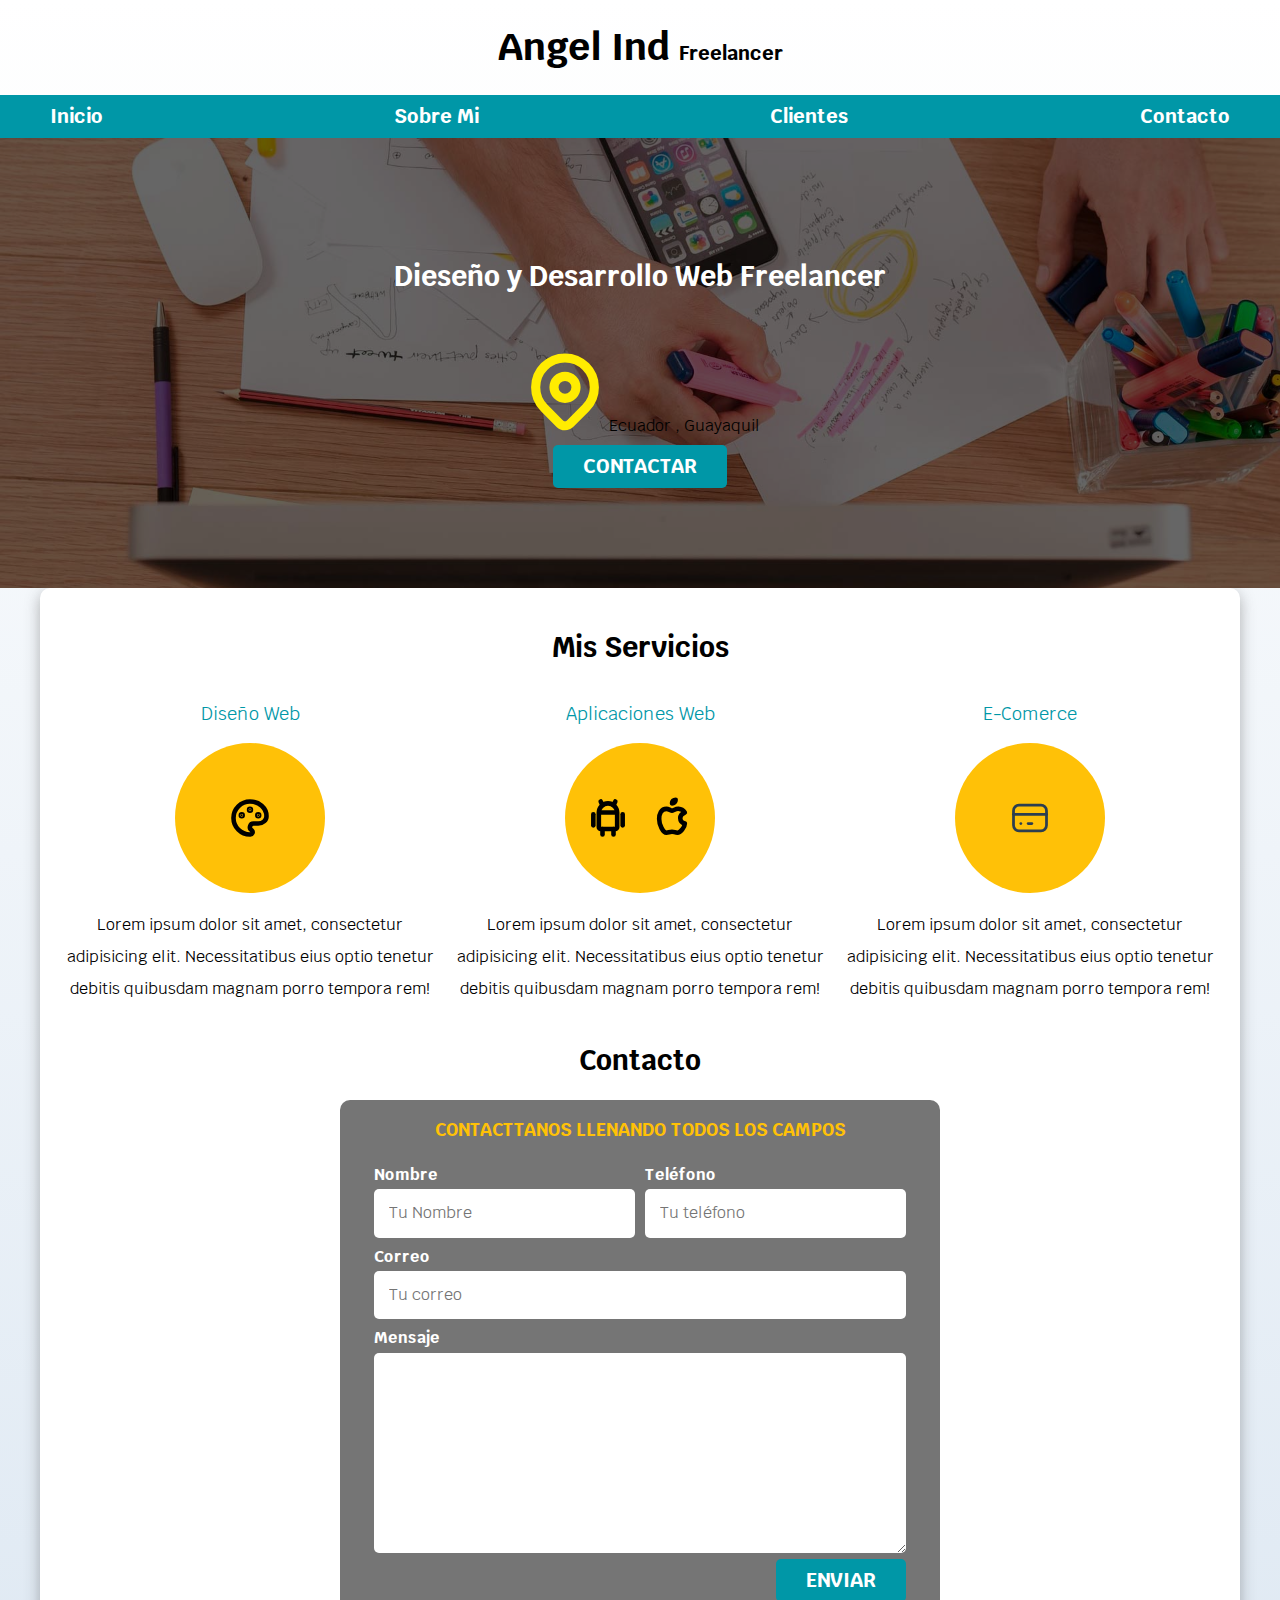
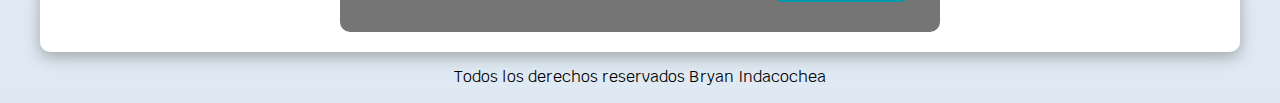
<file: index.html>
<!DOCTYPE html>
<html lang="en">
<head>
    <meta charset="UTF-8">
    <meta http-equiv="X-UA-Compatible" content="IE=edge">
    <meta name="viewport" content="width=<device-width>, initial-scale=1.0">
    <title>Dieseño WEB</title>
    <link rel="stylesheet" href = "css//normalize.css">
    
    <link rel="preconnect" href="https://fonts.googleapis.com">
    <link rel="preconnect" href="https://fonts.gstatic.com" crossorigin>
    <link href="https://fonts.googleapis.com/css2?family=Krub:wght@400;700&display=swap" 
    rel="stylesheet">
    <link rel="preload" href="css/styles.css" as="style">
    <link href="css/styles.css" rel="stylesheet">
    
</head>
<body>   

    <header> 
        <h1 class="titulo"> Angel Ind  
        <span>Freelancer </span> </h1>   
    </header>

    <div class="nav-bg">
        <nav class="navegacion-principal contenedor">        
            <a href="#">Inicio</a>
            <a href="#">Sobre Mi</a>
            <a href="#">Clientes</a>
            <a href="#">Contacto</a>   
        </nav>
    </div>

    <section class="hero">

        <div class="contenido-hero">
            <h2 >Dieseño y Desarrollo Web <span>Freelancer</span>             
            </h2>                                       
            <p>
                <div class="ubicacion">
                    <svg xmlns="http://www.w3.org/2000/svg" class="icon icon-tabler icon-tabler-map-pin" width="88" height="88" viewBox="0 0 24 24" stroke-width="2.5" stroke="#ffec01" fill="none" stroke-linecap="round" stroke-linejoin="round">
                        <path stroke="none" d="M0 0h24v24H0z" fill="none"/>
                        <circle cx="12" cy="11" r="3" />
                        <path d="M17.657 16.657l-4.243 4.243a2 2 0 0 1 -2.827 0l-4.244 -4.243a8 8 0 1 1 11.314 0z" />
                    </svg>
                    Ecuador , Guayaquil</p>
                </div> <!-- .contenido-hero -->              
    
            <a class="boton" href="#">Contactar</a>
        </div>        
    </section>
    
    <main class="contenedor sombra ">
        <h2>Mis Servicios</h2>

        <div class="servicios"> 

                <section class="servicio">
                    <h3> Diseño Web</h3>
                    <div class="iconos">

                        <svg xmlns="http://www.w3.org/2000/svg" class="icon icon-tabler icon-tabler-palette" width="44" height="44" viewBox="0 0 24 24" stroke-width="2.5" stroke="#000000" fill="none" stroke-linecap="round" stroke-linejoin="round">
                            <path stroke="none" d="M0 0h24v24H0z" fill="none"/>
                            <path d="M12 21a9 9 0 1 1 0 -18a9 8 0 0 1 9 8a4.5 4 0 0 1 -4.5 4h-2.5a2 2 0 0 0 -1 3.75a1.3 1.3 0 0 1 -1 2.25" />
                            <circle cx="7.5" cy="10.5" r=".5" fill="currentColor" />
                            <circle cx="12" cy="7.5" r=".5" fill="currentColor" />
                            <circle cx="16.5" cy="10.5" r=".5" fill="currentColor" />
                        </svg>
                    </div>
                    <p>Lorem ipsum dolor sit amet, consectetur adipisicing elit. Necessitatibus eius optio tenetur debitis quibusdam magnam porro tempora rem! </p>
                </section>

                <section class="servicio">
                    <h3> Aplicaciones Web</h3>
                    <div class="iconos">
                        <svg xmlns="http://www.w3.org/2000/svg" class="icon icon-tabler icon-tabler-brand-android" width="44" height="44" viewBox="0 0 24 24" stroke-width="2.5" stroke="#000000" fill="none" stroke-linecap="round" stroke-linejoin="round">
                            <path stroke="none" d="M0 0h24v24H0z" fill="none"/>
                            <line x1="4" y1="10" x2="4" y2="16" />
                            <line x1="20" y1="10" x2="20" y2="16" />
                            <path d="M7 9h10v8a1 1 0 0 1 -1 1h-8a1 1 0 0 1 -1 -1v-8a5 5 0 0 1 10 0" />
                            <line x1="8" y1="3" x2="9" y2="5" />
                            <line x1="16" y1="3" x2="15" y2="5" />
                            <line x1="9" y1="18" x2="9" y2="21" />
                            <line x1="15" y1="18" x2="15" y2="21" />
                        </svg>

                        <svg xmlns="http://www.w3.org/2000/svg" class="icon icon-tabler icon-tabler-brand-apple" width="44" height="44" viewBox="0 0 24 24" stroke-width="2.5" stroke="#000000" fill="none" stroke-linecap="round" stroke-linejoin="round">
                            <path stroke="none" d="M0 0h24v24H0z" fill="none"/>
                            <path d="M9 7c-3 0 -4 3 -4 5.5c0 3 2 7.5 4 7.5c1.088 -.046 1.679 -.5 3 -.5c1.312 0 1.5 .5 3 .5s4 -3 4 -5c-.028 -.01 -2.472 -.403 -2.5 -3c-.019 -2.17 2.416 -2.954 2.5 -3c-1.023 -1.492 -2.951 -1.963 -3.5 -2c-1.433 -.111 -2.83 1 -3.5 1c-.68 0 -1.9 -1 -3 -1z" />
                            <path d="M12 4a2 2 0 0 0 2 -2a2 2 0 0 0 -2 2" />
                        </svg>
                    </div>

                    <p>Lorem ipsum dolor sit amet, consectetur adipisicing elit. Necessitatibus eius optio tenetur debitis quibusdam magnam porro tempora rem! </p>
                </section>   

                <section class="servicio">
                    <h3> E-Comerce</h3>
                    <div class="iconos">
                        <svg xmlns="http://www.w3.org/2000/svg" class="icon icon-tabler icon-tabler-credit-card" width="44" height="44" viewBox="0 0 24 24" stroke-width="1.5" stroke="#2c3e50" fill="none" stroke-linecap="round" stroke-linejoin="round">
                            <path stroke="none" d="M0 0h24v24H0z" fill="none"/>
                            <rect x="3" y="5" width="18" height="14" rx="3" />
                            <line x1="3" y1="10" x2="21" y2="10" />
                            <line x1="7" y1="15" x2="7.01" y2="15" />
                            <line x1="11" y1="15" x2="13" y2="15" />
                        </svg>
                    </div>
                    <p>Lorem ipsum dolor sit amet, consectetur adipisicing elit. Necessitatibus eius optio tenetur debitis quibusdam magnam porro tempora rem! </p>
                </section>          

        </div> <!-- .servicios -->    
    

    <section>
        <h2> Contacto </h2>  
        
        <form class="formulario">
            <fieldset>
                <legend> Contacttanos llenando todos los campos </legend>
                
                    <div class="contenedor-campos">
                        <div class="campo">
                            <label> Nombre </label>
                            <input class="input-text" type="text" placeholder="Tu Nombre">
                        </div>

                        <div class="campo">
                            <label> Teléfono</label>
                            <input class="input-text" type="number" placeholder="Tu teléfono">
                        </div>

                        <div class="campo">
                            <label> Correo </label>
                            <input class="input-text" type = "email" placeholder="Tu correo ">

                        </div>

                        <div class="campo">
                            <label> Mensaje </label>
                            <textarea class="input-text"></textarea>
                        </div>
                    </div> <!-- .contenedor-campos-->
                
                        <div class="alinear-derecha flex">
                            <input class="boton w-sm-100" type="submit" value="Enviar">
                        </div>
                

            </fieldset>
            

        </form>
    </section>
    </main>

    <footer >
        <p class="footer"> Todos los derechos reservados Bryan Indacochea  </p>
    </footer>
    
    
</body>
</html>
</file>
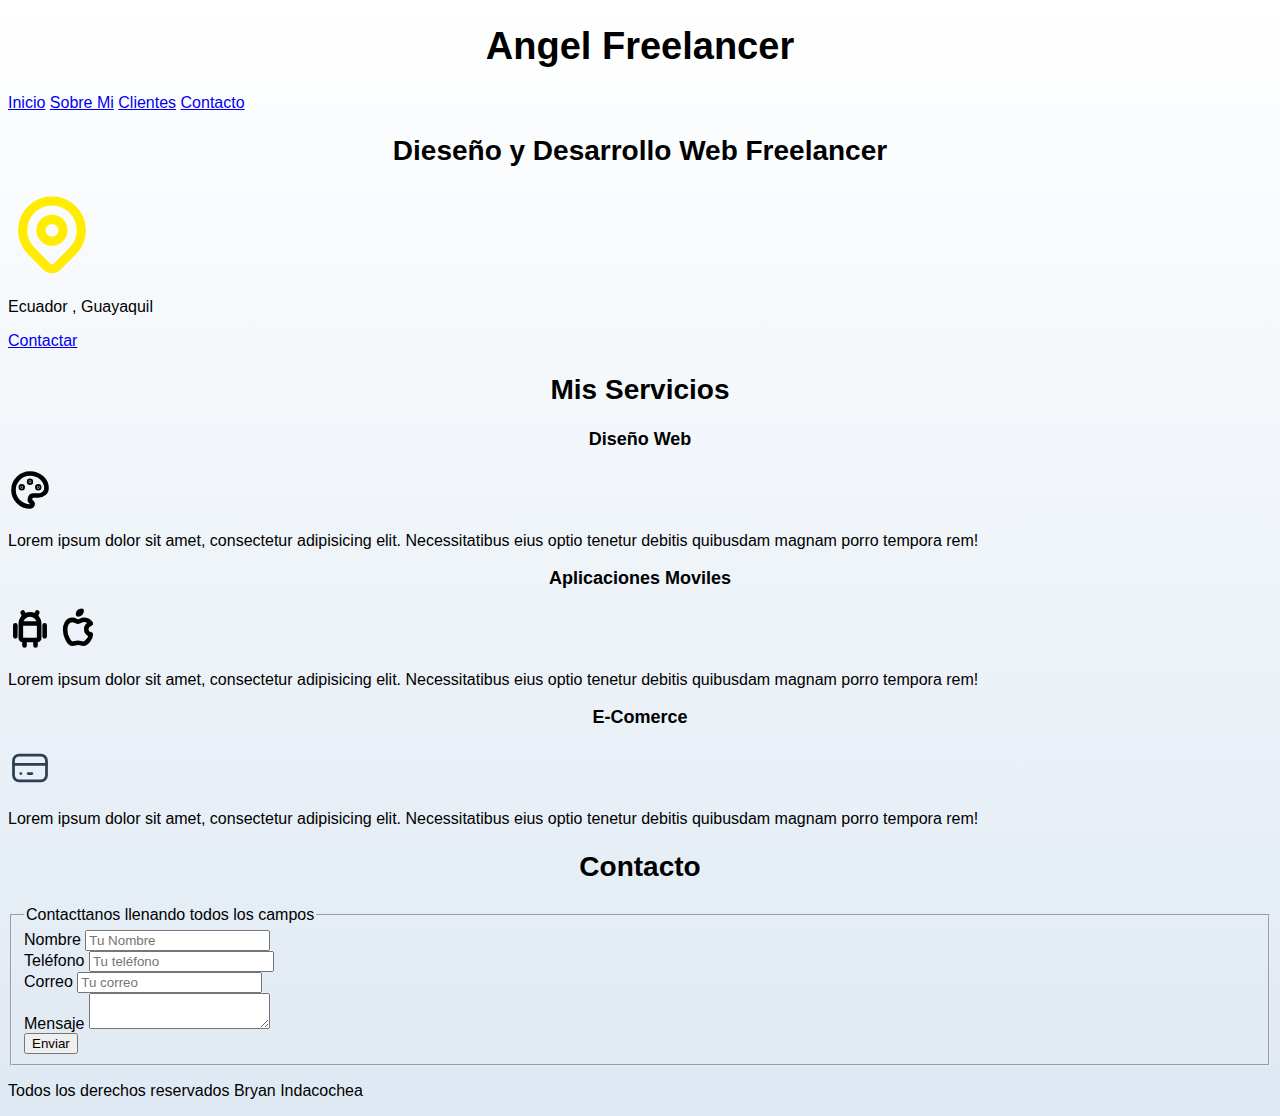
<file: nosotros.html>
<!DOCTYPE html>
<html lang="en">
<head>
    <meta charset="UTF-8">
    <meta http-equiv="X-UA-Compatible" content="IE=edge">
    <meta name="viewport" content="width=<device-width>, initial-scale=1.0">
    <title>Dieseño WEB</title>
    <link rel="preload" href="css/styles.css" as="style">
    <link href="css/styles.css" rel="stylesheet">
    
</head>
<body>

    <header> 
        <h1> Angel  Freelancer </h1>   
    </header>

    <nav>        
        <a href="#">Inicio</a>
        <a href="#">Sobre Mi</a>
        <a href="#">Clientes</a>
        <a href="#">Contacto</a>         
    </nav>
    
    <section>
        <h2>Dieseño y Desarrollo Web Freelancer</h2>
        
            <svg xmlns="http://www.w3.org/2000/svg" class="icon icon-tabler icon-tabler-map-pin" width="88" height="88" viewBox="0 0 24 24" stroke-width="2.5" stroke="#ffec01" fill="none" stroke-linecap="round" stroke-linejoin="round">
                    <path stroke="none" d="M0 0h24v24H0z" fill="none"/>
                    <circle cx="12" cy="11" r="3" />
                    <path d="M17.657 16.657l-4.243 4.243a2 2 0 0 1 -2.827 0l-4.244 -4.243a8 8 0 1 1 11.314 0z" />
            </svg>
        
        <p>Ecuador , Guayaquil</p>

        <a href="#">Contactar</a>
    </section>
    
    <main>
        <h2>Mis Servicios</h2>

        <section>
            <h3> Diseño Web</h3>

                <svg xmlns="http://www.w3.org/2000/svg" class="icon icon-tabler icon-tabler-palette" width="44" height="44" viewBox="0 0 24 24" stroke-width="2.5" stroke="#000000" fill="none" stroke-linecap="round" stroke-linejoin="round">
                    <path stroke="none" d="M0 0h24v24H0z" fill="none"/>
                    <path d="M12 21a9 9 0 1 1 0 -18a9 8 0 0 1 9 8a4.5 4 0 0 1 -4.5 4h-2.5a2 2 0 0 0 -1 3.75a1.3 1.3 0 0 1 -1 2.25" />
                    <circle cx="7.5" cy="10.5" r=".5" fill="currentColor" />
                    <circle cx="12" cy="7.5" r=".5" fill="currentColor" />
                    <circle cx="16.5" cy="10.5" r=".5" fill="currentColor" />
                </svg>

            <p>Lorem ipsum dolor sit amet, consectetur adipisicing elit. Necessitatibus eius optio tenetur debitis quibusdam magnam porro tempora rem! </p>
        </section>

        <section>
            <h3> Aplicaciones Moviles</h3>
                <svg xmlns="http://www.w3.org/2000/svg" class="icon icon-tabler icon-tabler-brand-android" width="44" height="44" viewBox="0 0 24 24" stroke-width="2.5" stroke="#000000" fill="none" stroke-linecap="round" stroke-linejoin="round">
                    <path stroke="none" d="M0 0h24v24H0z" fill="none"/>
                    <line x1="4" y1="10" x2="4" y2="16" />
                    <line x1="20" y1="10" x2="20" y2="16" />
                    <path d="M7 9h10v8a1 1 0 0 1 -1 1h-8a1 1 0 0 1 -1 -1v-8a5 5 0 0 1 10 0" />
                    <line x1="8" y1="3" x2="9" y2="5" />
                    <line x1="16" y1="3" x2="15" y2="5" />
                    <line x1="9" y1="18" x2="9" y2="21" />
                    <line x1="15" y1="18" x2="15" y2="21" />
                </svg>

                <svg xmlns="http://www.w3.org/2000/svg" class="icon icon-tabler icon-tabler-brand-apple" width="44" height="44" viewBox="0 0 24 24" stroke-width="2.5" stroke="#000000" fill="none" stroke-linecap="round" stroke-linejoin="round">
                    <path stroke="none" d="M0 0h24v24H0z" fill="none"/>
                    <path d="M9 7c-3 0 -4 3 -4 5.5c0 3 2 7.5 4 7.5c1.088 -.046 1.679 -.5 3 -.5c1.312 0 1.5 .5 3 .5s4 -3 4 -5c-.028 -.01 -2.472 -.403 -2.5 -3c-.019 -2.17 2.416 -2.954 2.5 -3c-1.023 -1.492 -2.951 -1.963 -3.5 -2c-1.433 -.111 -2.83 1 -3.5 1c-.68 0 -1.9 -1 -3 -1z" />
                    <path d="M12 4a2 2 0 0 0 2 -2a2 2 0 0 0 -2 2" />
                  </svg>

            <p>Lorem ipsum dolor sit amet, consectetur adipisicing elit. Necessitatibus eius optio tenetur debitis quibusdam magnam porro tempora rem! </p>
        </section>   

        <section>
            <h3> E-Comerce</h3>
                <svg xmlns="http://www.w3.org/2000/svg" class="icon icon-tabler icon-tabler-credit-card" width="44" height="44" viewBox="0 0 24 24" stroke-width="1.5" stroke="#2c3e50" fill="none" stroke-linecap="round" stroke-linejoin="round">
                    <path stroke="none" d="M0 0h24v24H0z" fill="none"/>
                    <rect x="3" y="5" width="18" height="14" rx="3" />
                    <line x1="3" y1="10" x2="21" y2="10" />
                    <line x1="7" y1="15" x2="7.01" y2="15" />
                    <line x1="11" y1="15" x2="13" y2="15" />
                </svg>

            <p>Lorem ipsum dolor sit amet, consectetur adipisicing elit. Necessitatibus eius optio tenetur debitis quibusdam magnam porro tempora rem! </p>
        </section>           

            
    </main>

    <section>
        <h2> Contacto </h2>  
        
        <form>
            <fieldset>
                <legend> Contacttanos llenando todos los campos </legend>

            <div>
                <label> Nombre </label>
                <input type="text" placeholder="Tu Nombre">
            </div>

            <div>
                <label> Teléfono</label>
                <input type="number" placeholder="Tu teléfono">
            </div>

            <div>
                <label> Correo </label>
                <input type = "email" placeholder="Tu correo ">

            </div>

            <div>
                <label> Mensaje </label>
                <textarea></textarea>
            </div>
                
            <div>
                <input type="submit" value="Enviar">
            </div>
                

            </fieldset>
            

        </form>
    </section>

    <footer>
        <p> Todos los derechos reservados Bryan Indacochea  </p>
    </footer>
    
    
</body>
</html>
</file>
<file: css/styles.css>
:root {
    --blanco: #ffffff;
    --oscuro: #212121;
    --primario: #ffC107;
    --secundario: #0097A7;
    --gris: #757575;
    --grisClaro: #DFE9F3;        
}
/****** GLOBALES ********/
html{
    font-size: 62.5%;
    box-sizing: border-box; /**** HACK PARA BOX MODEL ****/
    scroll-snap-type: y mandatory; /* eje x horizaontal eje y vertical --- mandatory*/
}

/**scroll snap***/
.servicios,
.navegacion-principal,
.formulario {
    scroll-snap-align: center;
    scroll-snap-stop: always;

}
*, *:before, *:after {
    box-sizing: inherit;
}
body {
    font-size: 16px; /* 1rem = 10px*/
    font-family: 'Krub', sans-serif;
    background-image: linear-gradient(to top, var(--grisClaro) 0% , var(--blanco) 100%); /* control de degradado de abajo hacia arriba blanco*/
}
.contenedor{
    max-width: 120rem;
    margin: 0 auto;
    /*
    margin-top: 0;
    margin-right: auto;
    margin-bottom: 0;
    margin-left: auto;*/    
}
.boton{
    background-color: var(--secundario);
    color: var(--blanco);
    padding: 1rem 3rem;
    margin-top: 1rem;
    font-size: 2rem;
    text-decoration: none;
    text-transform: uppercase;
    font-weight: bold;
    border-radius: .5rem;
    width: 90%;
    text-align: center;
    border: none;
}
@media (min-width: 768px ) {
    .boton{
        width: auto;
    }   
}
.boton:hover{
    cursor: pointer;
}

.sombra {
    box-shadow: 0px 5px 15px 0px rgba(66,65,66,0.4);
    background-color:  var(--blanco);
    padding: 2rem;
    border-radius: 1rem;
}


/****** TIPOGRAFIA *****/
h1{
    font-size: 3.8rem;
}
h2{
    font-size: 2.8rem;
}
h3{
    font-size: 1.8rem;
}

h1,h2,h3 {
    text-align: center;
}

/********** TITULOS **********/

.titulo span{
    font-size: 2rem;   
}
/****Utilidades******/
.w-sm-100{
    width: 100%;
}
@media (min-width: 768px ) {
    .w-sm-100{
        width:auto;
    }
   
}
.flex{
    display: flex;
}
.alinear-derecha{
    justify-content: flex-end;
}

/**** NAVEGACION PRINCIPAL ******/
.nav-bg{
    background-color: var(--secundario);
}
.navegacion-principal{
    
    display: flex;
    flex-direction: column;
    justify-content: space-between;      
}
@media (min-width: 768px){
    .navegacion-principal{
        flex-direction: row;
        justify-content: space-between;
    }
}
.navegacion-principal a {
    display: block;
    text-align: center;
    color: var(--blanco);
    text-decoration: none;
    font-size: 2rem;
    font-weight: 700; 
    padding: 1rem;
}
.navegacion-principal a:hover{
    background-color: var(--primario);
    color: var(--oscuro);
}

/********** CLASE hero **********/

.hero{
    background-image: url(../img/hero.jpg);
    background-repeat: no-repeat;
    background-size: cover;
    height: 450px;   
    position: relative;

}
.contenido-hero{
    position: absolute;
    /* para definir la transparencia */
    background-color: rgb(0, 0, 0, .6 );/** anterior**/
    background-color: rgb(0 0 0 / 60%);/** actual**/    
    width: 100%;
    height: 100%;

    display: flex;
    flex-direction: column;
    align-items: center;
    justify-content: center;
}
.contenido-hero h2,
.contenido-hero p {
    color: var(--blanco);
}
.contenido-hero .ubicacion{
    display: flex;
    align-items: flex-end;
}

/***********SERVICIOS*****************/

@media (min-width: 768px ) {
    .servicios{
        display: grid;
        grid-template-columns: 1fr 1fr 1fr;
        /* Se puede usar cualquiera de estas dos formas para descrbir columnas

        grid-template-columns: 33.3% 33.3% 33.3%;
        grid-template-columns: repeat(3, 1fr);
        */
        column-gap: 1rem;
    }
}

.servicio {
    display: flex;
    flex-direction: column;
    align-items: center;


}
.servicio h3{
    color: var(--secundario);
    font-weight: 400;

}
.servicio p{
    line-height: 2; /* interlineado texto de parrafo */
    text-align: center;
}
.servicio .iconos{
    height: 15rem;
    width: 15rem;
    background-color: var(--primario);
    border-radius: 50%;
    display: flex;
    justify-content: space-evenly;
    align-items: center;
}

/*****CONTACTO*******/
.formulario {
    background-color: var(--gris);
    width: min( 60rem, 100% ); /*** utilizar el valor mas pequeño***/
    margin: 0 auto;
    padding: 2rem;
    border-radius: 1rem;
}
.formulario fieldset{
    border: none;
}
.formulario legend{
    text-align: center;
    font-size: 1.8rem;
    text-transform: uppercase;
    font-weight: 700;
    margin-bottom: 2rem;
    color: var(--primario);
}
@media (min-width: 768px ) {
    .contenedor-campos{
        display: grid;
        grid-template-columns: repeat(2, 1fr);
       /* grid-template-columns: 50% 50%; */
       grid-template-rows: auto auto 22rem ;
       column-gap: 1rem; /*para la separacion de las columnas*/

    }
    /*nth:child sirve para seleccionar por orden numerico una de las clases repetidas en el codigo */
    .campo:nth-child(3),
    .campo:nth-child(4){
        grid-column: 1 / 3;
        
    }

   
}

.campo{
    margin-bottom: 1rem;
}
.campo label{
    color: var(--blanco);
    font-weight: bold;
    margin-bottom: .5rem;
    display: block;
}
.campo textarea{
    height: 20rem;
}

.input-text {
    width: 100%;
    border: none;
    padding: 1.5rem;
    border-radius: .5rem;
}
.enviar .boton{
    width: 100%;
}

/****FOOTER*******/
.footer{
    text-align: center;
}
</file>
